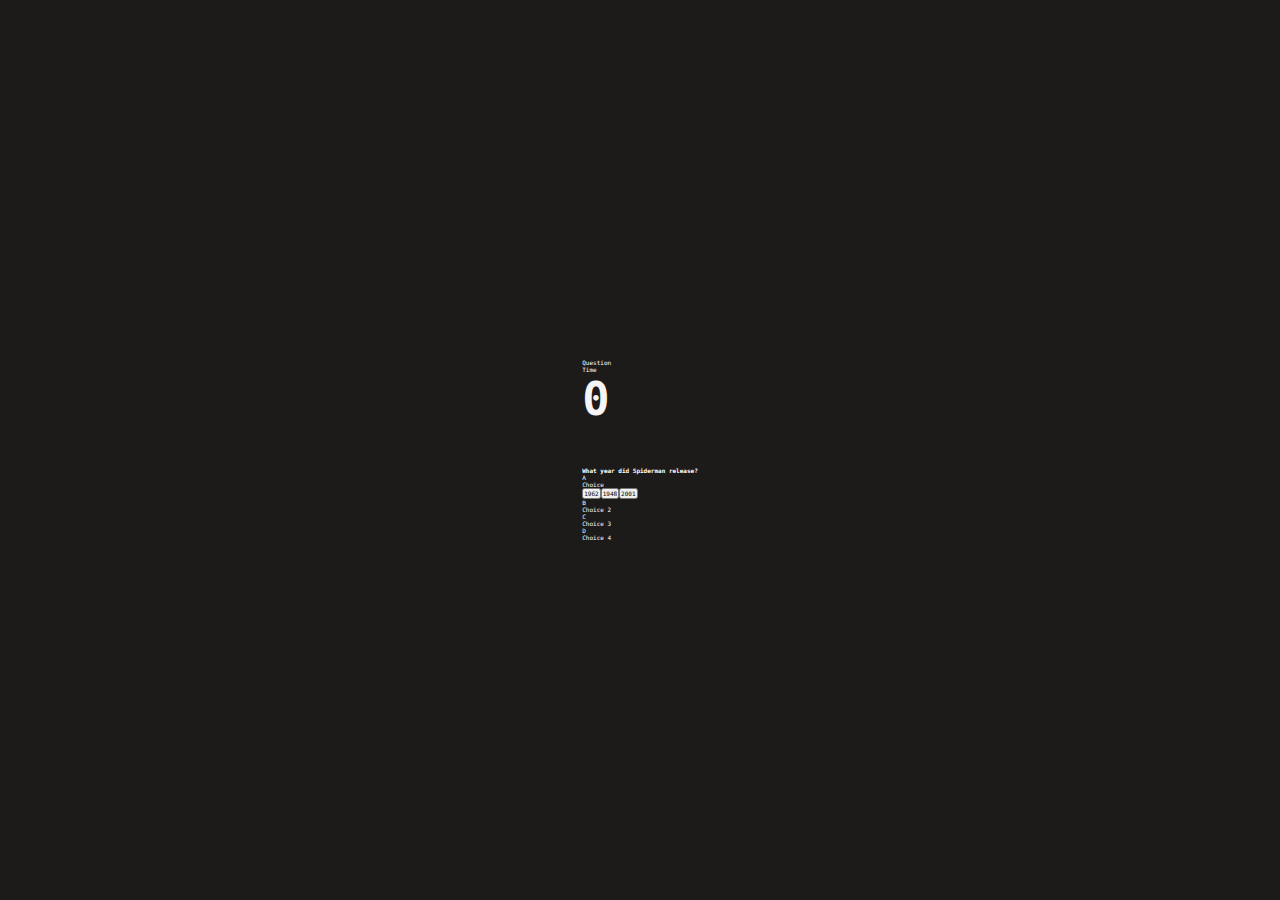
<file: computerGame.html>
<!DOCTYPE html>
<html lang="en">

<head>
    <meta charset="UTF-8">
    <meta http-equiv="X-UA-Compatible" content="IE=edge">
    <meta name="viewport" content="width=device-width, initial-scale=1.0">
    <title>Test Your MIGHT!</title>
    <link rel="stylesheet" href="style.css">
    <link rel="stylesheet" href="computerGame.css">
</head>

<body>
    <div class="container">
        <div id="computerGame" class="justify-center flex-column">
            <div id="hud">
                <div class="hud-item">
                    <p id="progressText" class="hud-prefix">
                        Question
                    </p>
                    <div id="progressBar">
                        <div id="progressBarFull"></div>
                    </div>
                </div>
                <div class="hud-item">
                    <p class="hud-prefix">
                        Time
                    </p>
                    <h1 class="hud-main-text" id="time">
                        0
                    </h1>
                </div>
            </div>
            <h3 id="question">What is the answer to this question?</h3>
            <div id="choice-container">
                <p class = "choice-prefix">A</p>
                <p class = "choice-text" data-number= "1">Choice</p> 
            </div>
            <div id="choice-container">
                <p class = "choice-prefix">B</p>
                <p class = "choice-text" data-number= "2">Choice 2</p> 
            </div>
            <div id="choice-container">
                <p class = "choice-prefix">C</p>
                <p class = "choice-text" data-number= "3">Choice 3</p> 
            </div>
            <div id="choice-container">
                <p class = "choice-prefix">D</p>
                <p class = "choice-text" data-number= "4">Choice 4</p> 
            </div>
        </div>
    </div>
    <script src="computerGame.js"></script>
</body>

</html>
</file>
<file: style.css>
:root {
    background-color: rgb(29,26,26);
}

* {
    box-sizing: border-box;
    margin: 0;
    padding: 0;
    font-size: 62.5%;
    font-family: monospace;
}

h1 {
    font-size: 5.6rem;
    color:whitesmoke;
    margin-bottom: 5rem;
}

h2 {
    font-size: 4.2rem;
margin-bottom: 4rem;
}

.container {
    width: 100vw;
    height:100vh;
    display:flex;
    justify-content: center;
    align-items: center;
    max-width: 80rem;
    margin:0 auto;
    padding: 2rem;
}

.flex-column {
    display: flex;
    flex-direction: column;
}

.flex-center {
    justify-content: center;
    align-items: center;
}

.justify-center {
    justify-content: center;
}

.text-center {
    text-align: center;
}

.hidden {
    display: none;
}

.btn {
    font-size: 2.4rem;
    padding: 2rem 0;
    width: 30rem;
    text-align: center;
    margin-bottom: 1rem;
    text-decoration:none;
    color: aqua;
    background: linear-gradient(90deg,rgb(18,92,255)0%, rgb(0,102,255)100%);
    border-radius: 4px;
}

.btn:hover {
    cursor:pointer;
    box-shadow: 0 0.4rem 1.4rem 0 white;
    transition: 150ms;
    transform: scale(1.03);
}

.btn[disabled]:hover{
    cursor:not-allowed;
    box-shadow: none;
    transform:none;
}

#highScore-btn {
    background:linear-gradient(90deg,rgb(236, 220, 4)0%, rgb(224, 22, 22)100%);
}

##highScore-btn:hover {
 box-shadow: 0 0.4rem 1.4rem 0 rgba(red, green, blue, alpha) ;
}
</file>
<file: computerGame.css>
body {
    color: #fff
}

.choice-container {
    display:flex;
    margin-bottom: 0.8rem;
    width: 100%;
    border-radius: 4px;
    
}
</file>
